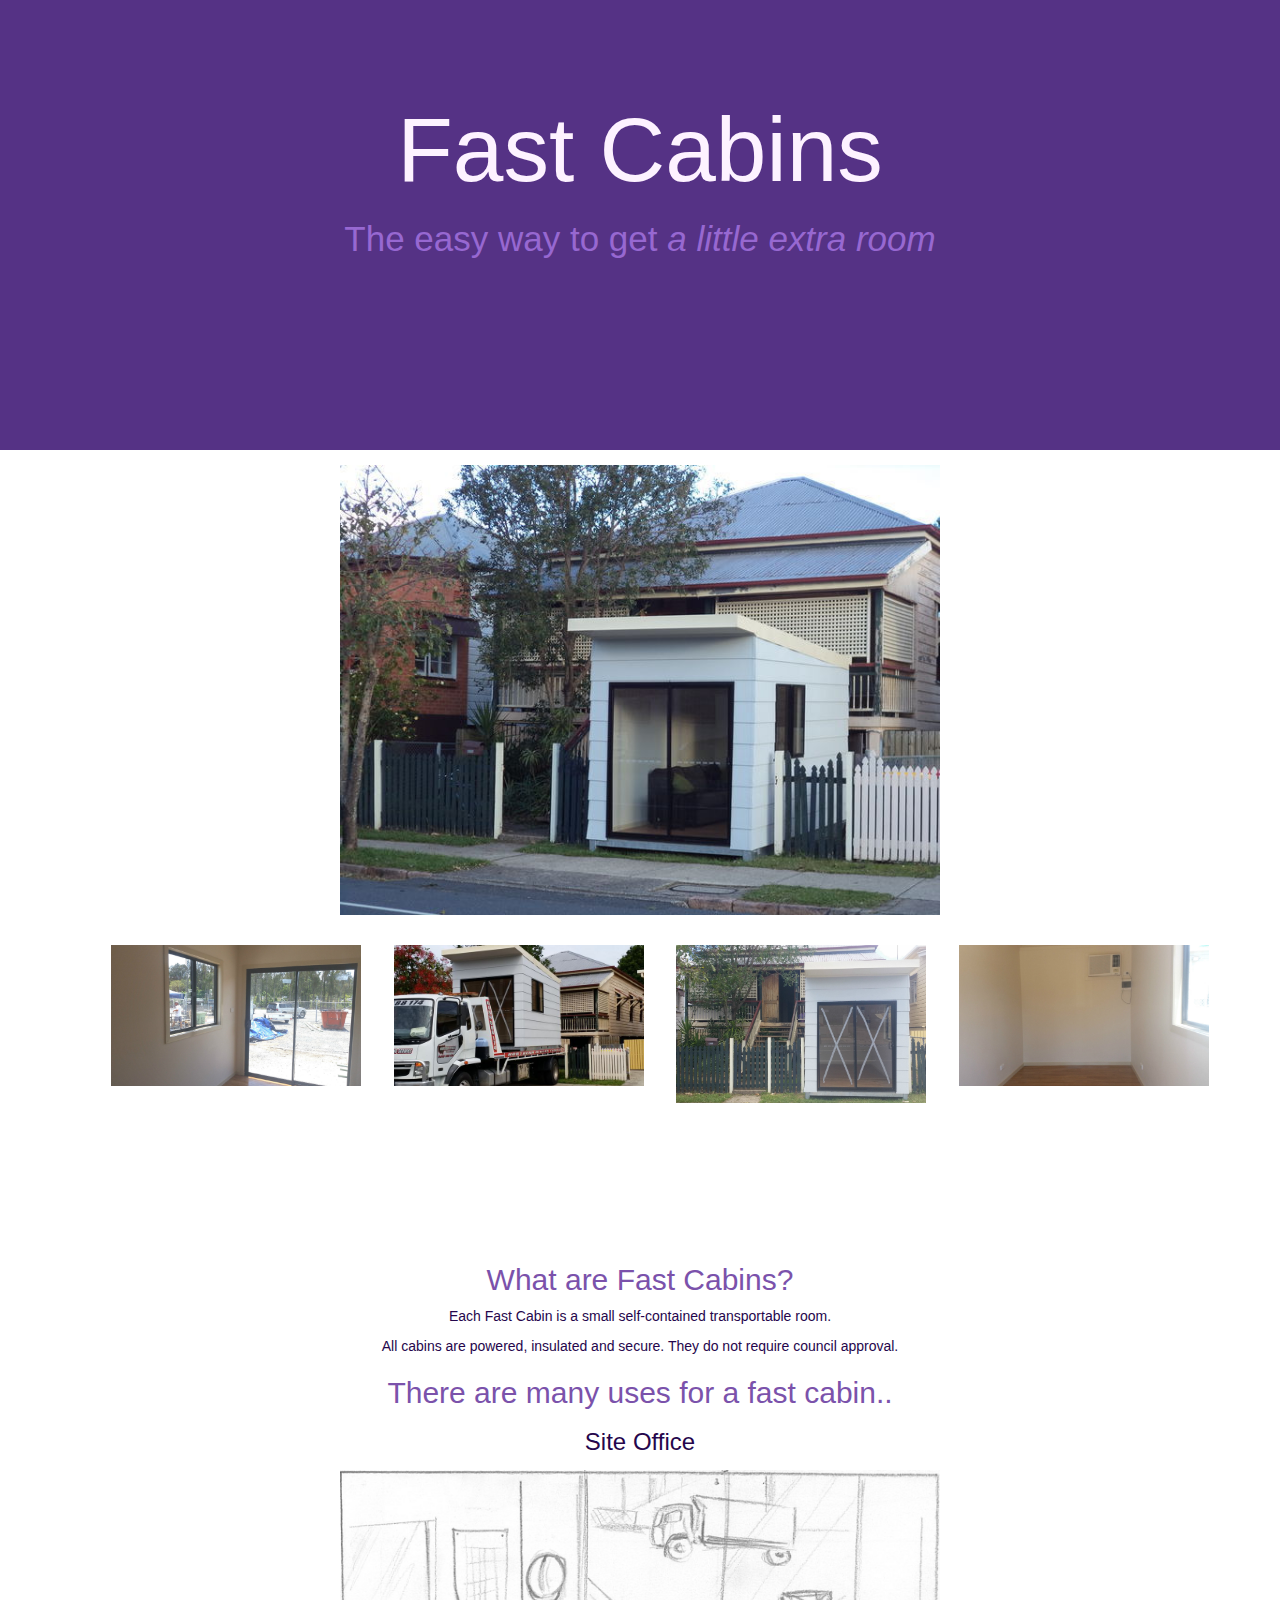
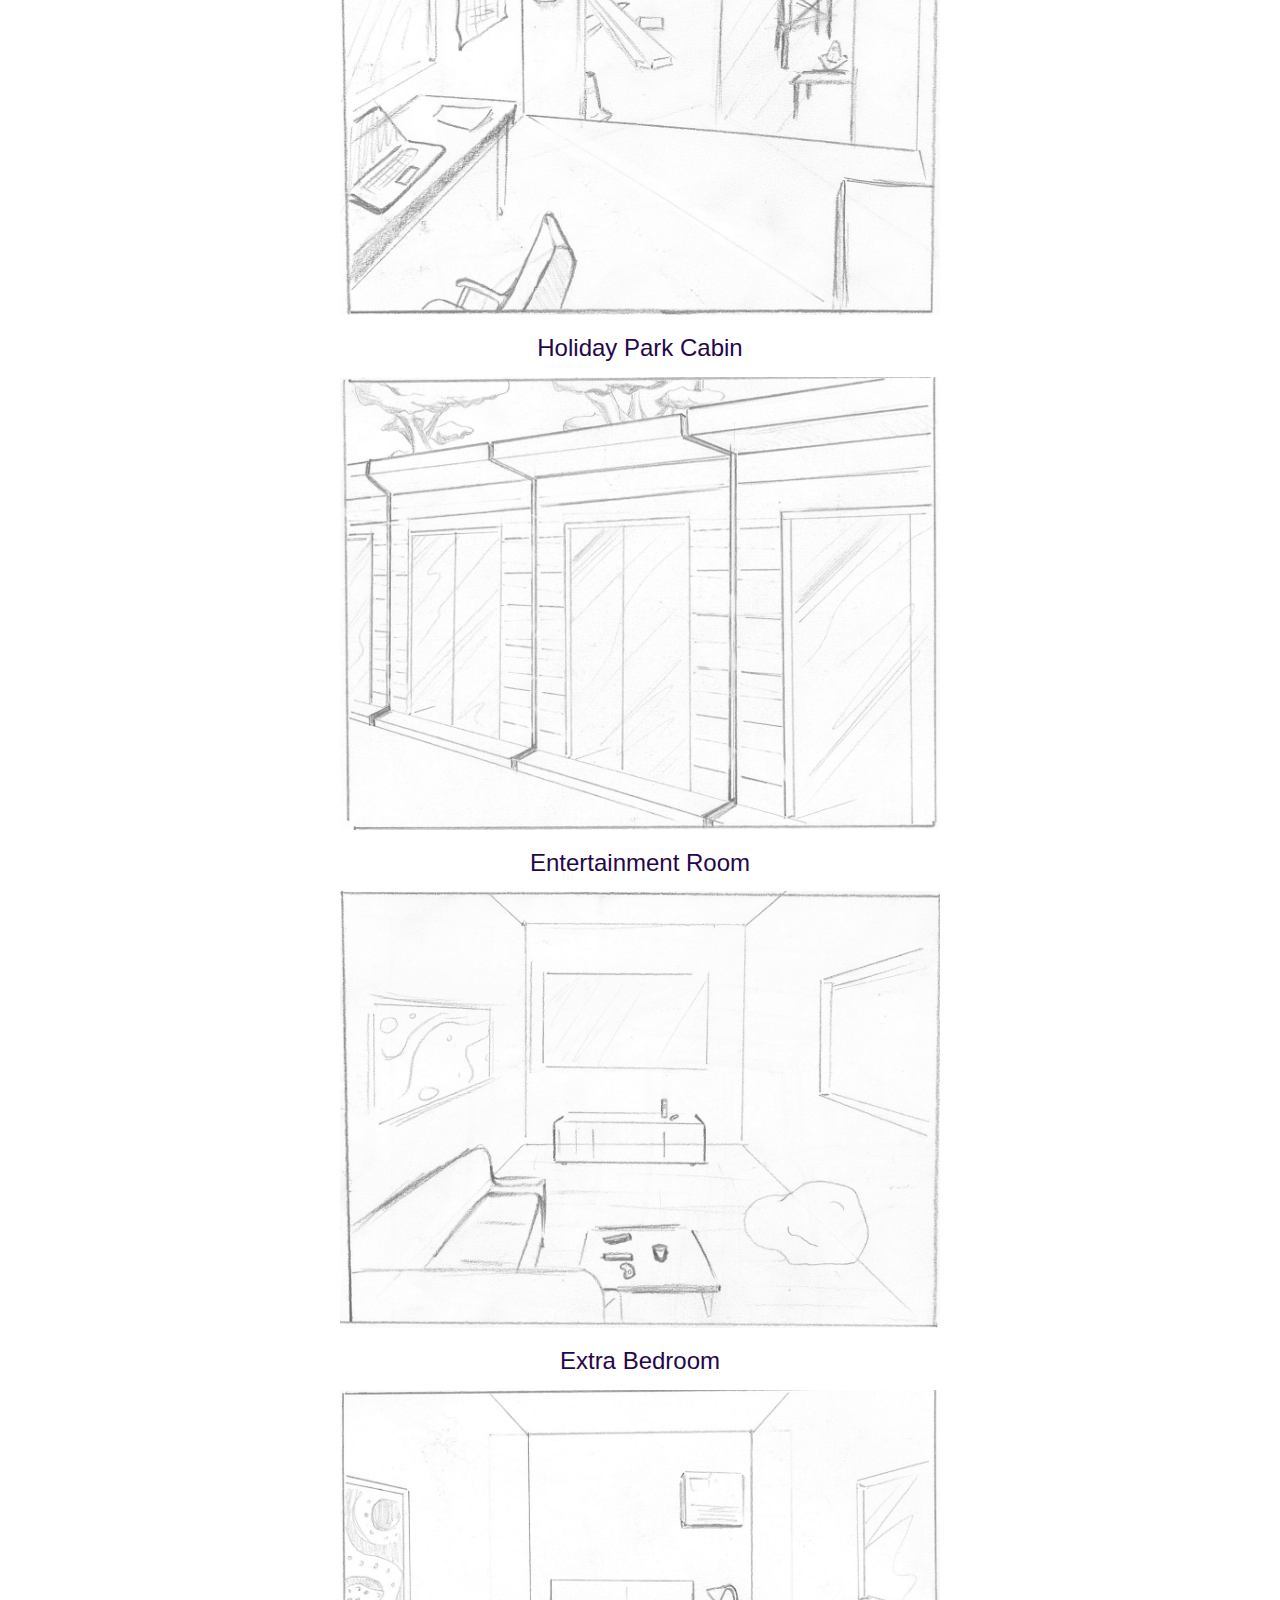
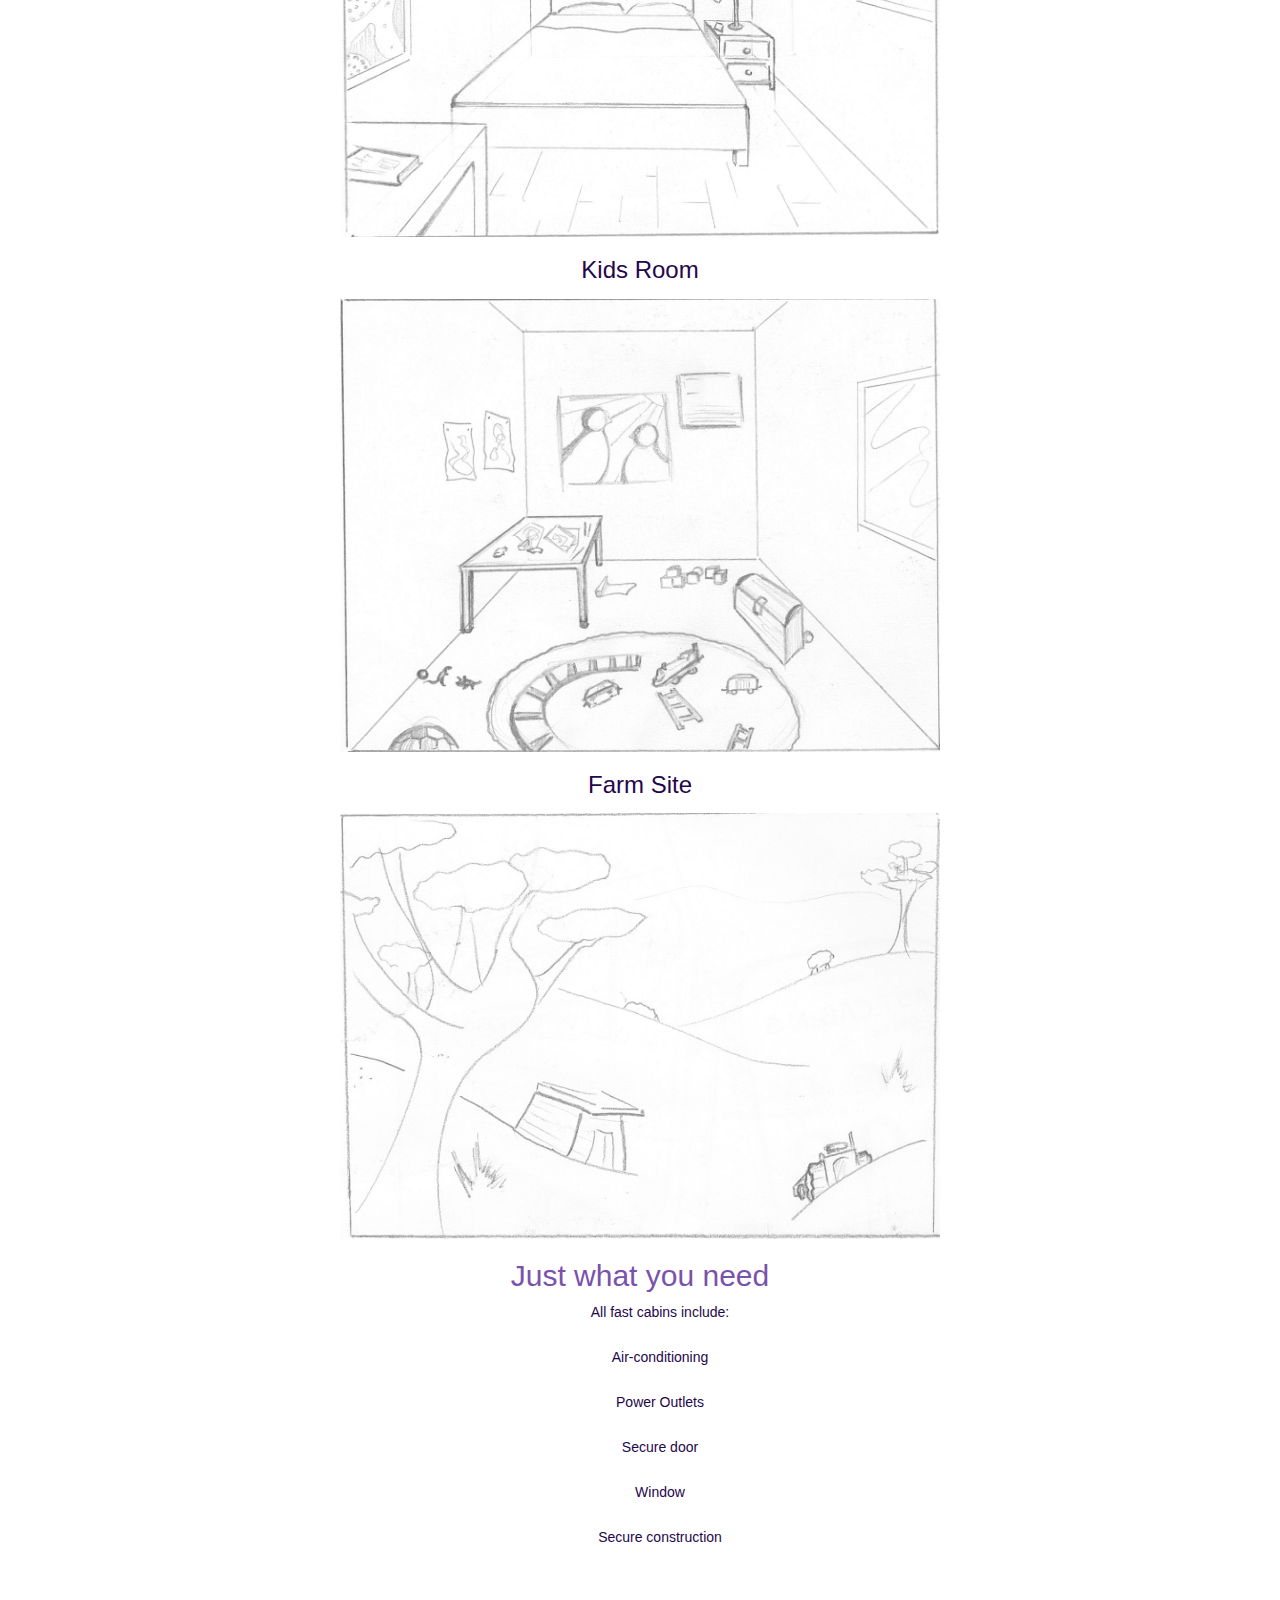
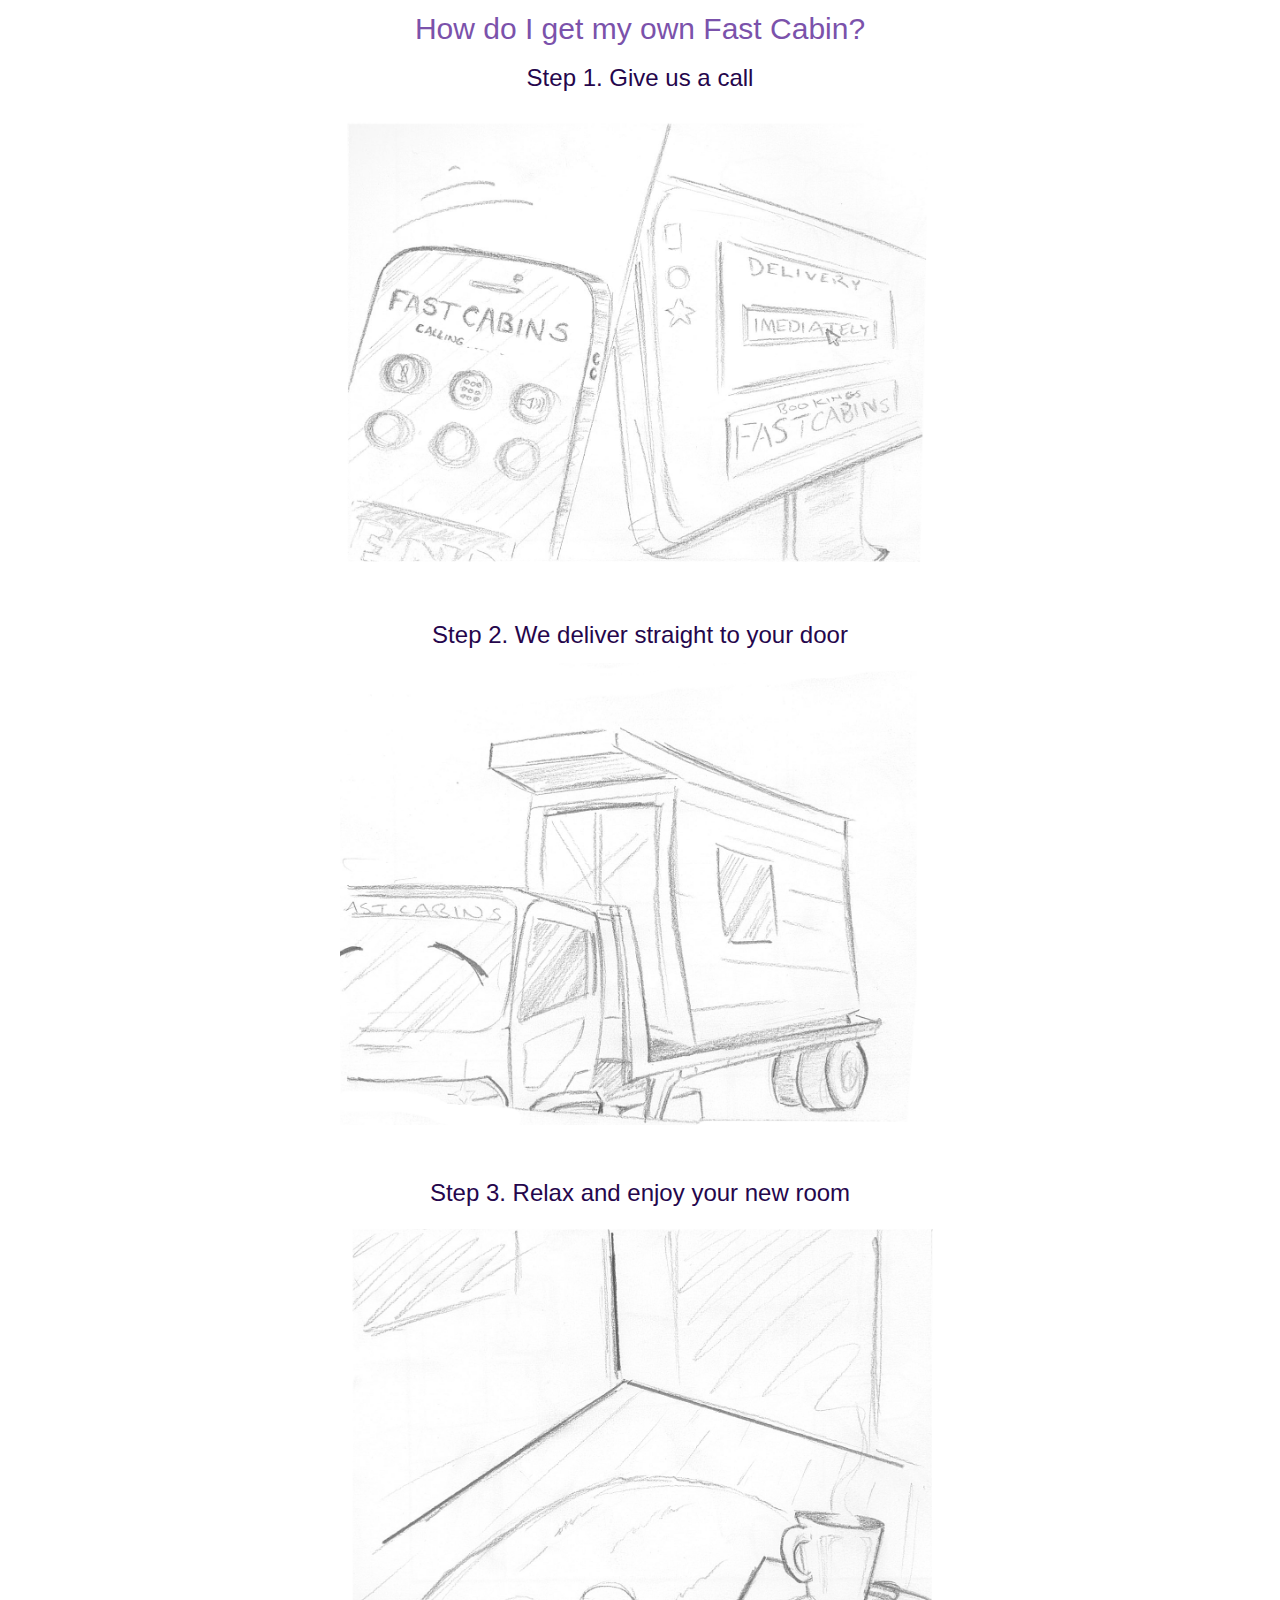
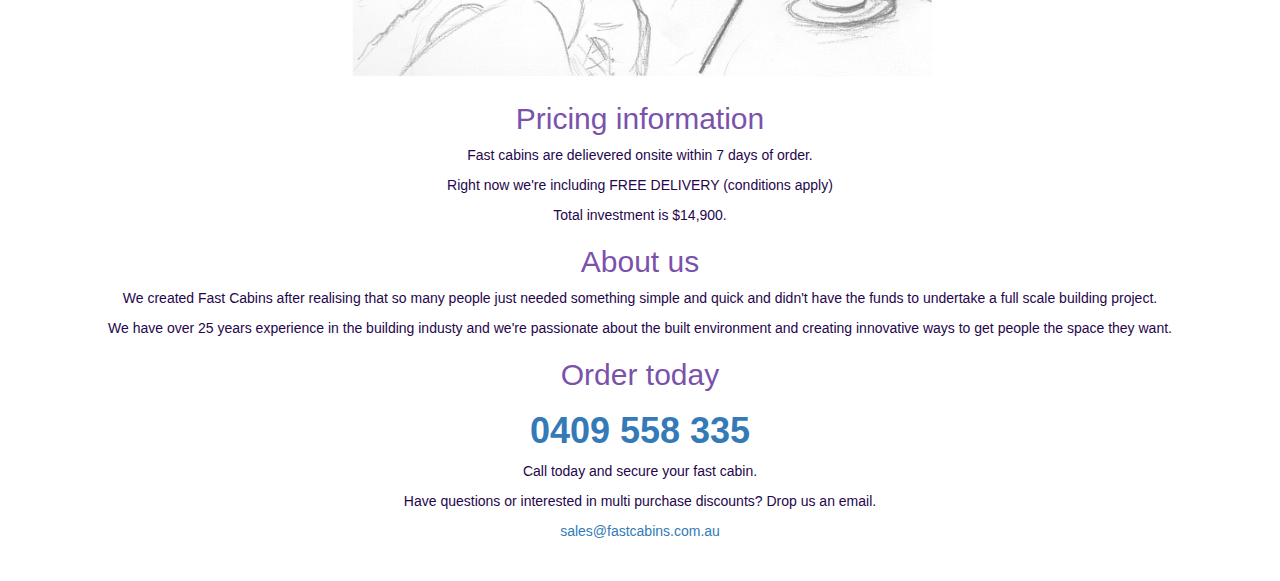
<file: index.html>
<!DOCTYPE html>
<html>
	<head>
		<link rel="stylesheet" href="https://maxcdn.bootstrapcdn.com/bootstrap/3.3.1/css/bootstrap.min.css">
		<link rel="stylesheet" href="stylesheets/master.css">
	  <meta name="viewport" content="initial-scale=1">
	  <meta name="description" content="Fast Cabins are small powered self-contained transportable rooms">
	  <title>Fast Cabins | Self-contained transportable rooms you can place anywhere</title>
	</head>
	<body>
		<div id="header">
			<h1 id="fast-cabins">Fast Cabins</h1>
			<h2>The easy way to get <em>a little extra room</em></h2>
			<br>
		</div>
		<span>
			<a href="images/cabin_house.jpg">
				<img src='images/cabin_house.jpg' class="img-responsive" height="100%">
			</a>
		</span>
		<div class="container">
			<div class="row">
				<ul>
					<li class="col-lg-3 col-sm-6 col-xs-12">
						<a href="images/gallery/5.jpg">
							<img src="images/gallery/5.jpg"/>
						</a>
					</li>
					<li class="col-lg-3 col-sm-6 col-xs-12">
						<a href="images/gallery/truck.jpg">
							<img src="images/gallery/truck.jpg"/>
						</a>
					</li>
					<li class="col-lg-3 col-sm-6 col-xs-12">
						<a href="images/gallery/9.jpg">
							<img src="images/gallery/9.jpg"/>
						</a>
					</li>
					<li class="col-lg-3 col-sm-6 col-xs-12">
						<a href="images/gallery/6.jpg">
							<img src="images/gallery/6.jpg"/>
						</a>
					</li>
				</ul>
			</div>
		</div> <!-- /container -->
		<div id="description" class="container">
			<h2>What are Fast Cabins?</h2>
			<p>Each Fast Cabin is a small self-contained transportable room.</p>
			<p>All cabins are powered, insulated and secure. They do not require council approval.</p>
			<!-- <h2>Get it for one thing, repurpose as things change.</h2> -->

			<h2>There are many uses for a fast cabin..</h2>
			<div class="figure">
			<h3>Site Office</h3><img src="images/work_site.png" alt="Site Office" class="img-responsive" />
			<h3>Holiday Park Cabin</h3><img src="images/holiday_park.png" class="img-responsive" alt="Holiday Park Cabin" />
			<h3>Entertainment Room</h3><img src="images/games_room.png" class="img-responsive" alt="Entertainment Room" />
			<h3>Extra Bedroom</h3><img src="images/guest_room.png" class="img-responsive" alt="Extra Bedroom" />
			<h3>Kids Room</h3><img src="images/play_room.png" class="img-responsive" alt="Kids Room" />
			<h3>Farm Site</h3><img src="images/rural.png" class="img-responsive" alt="Farm Site" />

			<h2 id="what-do-you-get">Just what you need</h2>
			<ul>
				<li>All fast cabins include:</li>
				<li>Air-conditioning</li>
				<li>Power Outlets</li>
				<li>Secure door</li>
				<li>Window</li>
				<li>Secure construction</li>
			</ul>
			<br>
			<h2>How do I get my own Fast Cabin?</h2>
			<div class="figure">
			<h3>Step 1. Give us a call</h3>
			<img src="images/contact.png" class="img-responsive" alt="Contact" />
			</div>
			<div class="figure">
			<br>
			<h3>Step 2. We deliver straight to your door</h3>
			<img src="images/deliver.png" class="img-responsive" alt="Deliver" />
			</div>
			<div class="figure">
			<br>
			<h3>Step 3. Relax and enjoy your new room</h3>
			<img src="images/relax.png" class="img-responsive" alt="Enjoy" />
			</div>

			<h2 id="pricing-information">Pricing information</h2>
			<p>Fast cabins are delievered onsite within 7 days of order.</p>
			<p>Right now we're including FREE DELIVERY (conditions apply)</p>
			<p>Total investment is $14,900.</p>

			<h2>About us</h2>
			<p>
				We created Fast Cabins after realising that so many people just needed something simple and quick and didn't have the funds to undertake a full scale building project.
			</p> 
			<p>
				We have over 25 years experience in the building industy and we're passionate about the built environment and creating innovative ways to get people the space they want.
			</p>

			<h2>Order today</h2>
			<p>
				<strong><h1><a href="tel:0409558335">0409 558 335</a></h1></strong> 
				Call today and secure your fast cabin.
			</p>
			<div class="figure">
				<p>Have questions or interested in multi purchase discounts? Drop us an email.</p>
				<a href= "mailto:sales@fastcabins.com.au" >sales@fastcabins.com.au</a>
			</div>
		</div>
		<br>
		<br>
		<!-- Google Analytics-->
		<script>
			(function(i,s,o,g,r,a,m){i['GoogleAnalyticsObject']=r;i[r]=i[r]||function(){
			(i[r].q=i[r].q||[]).push(arguments)},i[r].l=1*new Date();a=s.createElement(o),
			m=s.getElementsByTagName(o)[0];a.async=1;a.src=g;m.parentNode.insertBefore(a,m)
			})(window,document,'script','//www.google-analytics.com/analytics.js','ga');

			ga('create', 'UA-65608797-1', 'auto');
			ga('send', 'pageview');
		</script>		
	</body>
</html>
</file>
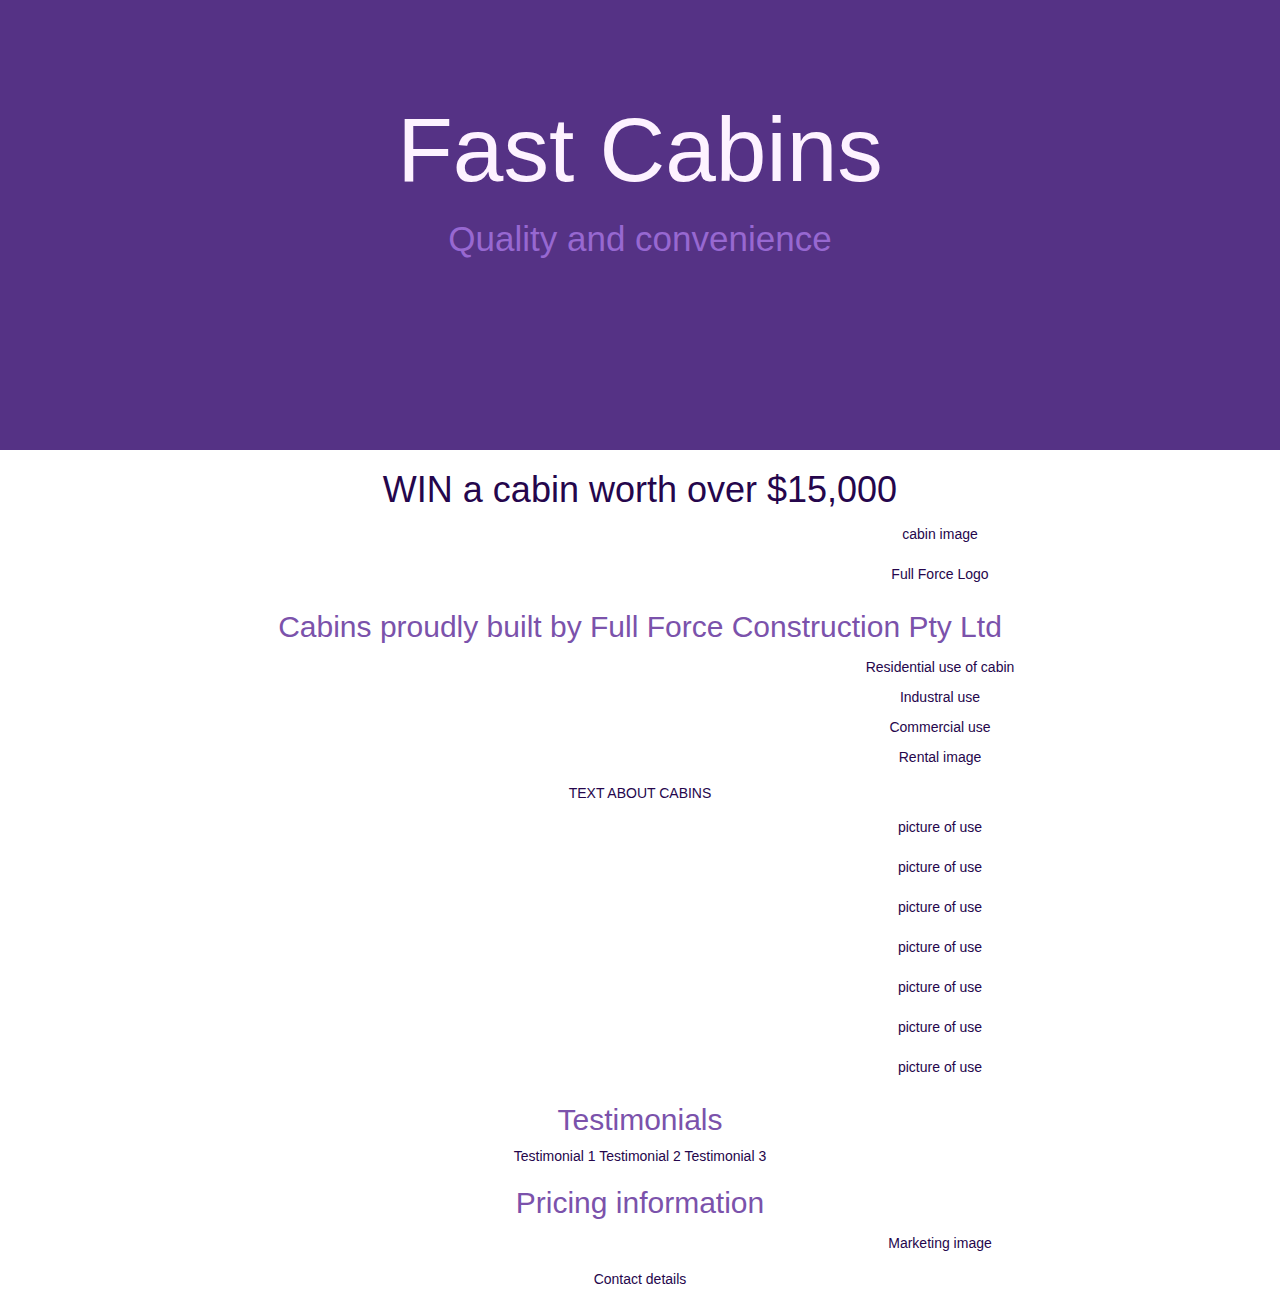
<file: index2.html>
<!DOCTYPE html>
<html>
	<head>
		<link rel="stylesheet" href="https://maxcdn.bootstrapcdn.com/bootstrap/3.3.1/css/bootstrap.min.css">
		<link rel="stylesheet" href="stylesheets/master.css">
	</head>
	<body>
		<div id="header">
			<h1 id="fast-cabins">Fast Cabins</h1>
			<h2 id="quality-and-convince">Quality and convenience</h2>
		</div>
		<h1 id="win-a-cabin-worth-over-15000">WIN a cabin worth over $15,000</h1>
		<p><image>cabin image</image></p>
		<p><image>Full Force Logo</image></p>
		<h2 id="cabins-proudly-built-by-full-force-construction-pty-ltd">Cabins proudly built by Full Force Construction Pty Ltd</h2>
		<image>Residential use of cabin</image>
		<image>Industral use</image>
		<image>Commercial use</image>
		<p><image>Rental image</image>
		<p>TEXT ABOUT CABINS</p>
		<p><image>picture of use</image></p>
		<p><image>picture of use</image></p>
		<p><image>picture of use</image></p>
		<p><image>picture of use</image></p>
		<p><image>picture of use</image></p>
		<p><image>picture of use</image></p>
		<p><image>picture of use</image></p>
		<h2 id="testimonials">Testimonials</h2>
		Testimonial 1
		Testimonial 2
		Testimonial 3	
		<h2 id="pricing-information">Pricing information</h2>
		<p><image>Marketing image</image></p>
		<p>Contact details</p>
	</body>
</html>
</file>
<file: stylesheets/master.css>
body {
	text-align: center;
	background-color: snowwhite;
	color: #25064C;

}

#header {
	height: 450px;
	width: 100%;
	background-color: #553285;
	color: white;
}

#header h1 {
	padding-top: 100px;
	margin-top: 0px;
	margin-bottom: 0px;
	font-size: 650%;
	color: #FDF2FF;
}

#header h2 {
	color: #9768D1;
	font-size: 250%;
}

#description {
	margin-top: 100px;
}

h2 {
	color: #7B52AB;

}

img {
	margin: 15px auto;
	padding: 0 -100px;
	width: 600px;
}

#footer {
	background-color: lightgray;
	margin-bottom: 0;
}

#what-is-included {
	margin: 0 auto;
}
-------------
/*Gallery*/

ul {         
  padding:0 0 0 0;
  margin:0 0 0 0;
}
ul li {     
  list-style:none;
  margin-bottom:25px;           
}
ul li img {
  cursor: pointer;
  max-width: 250px;
}

--------------
/*Media*/

/* Small devices (tablets, 768px and up) */
@media (min-width: @screen-sm-min) {
	ul li img {
		margin-right: 42px;
	}
	body {
		background-color: red;
	}
}
</file>
